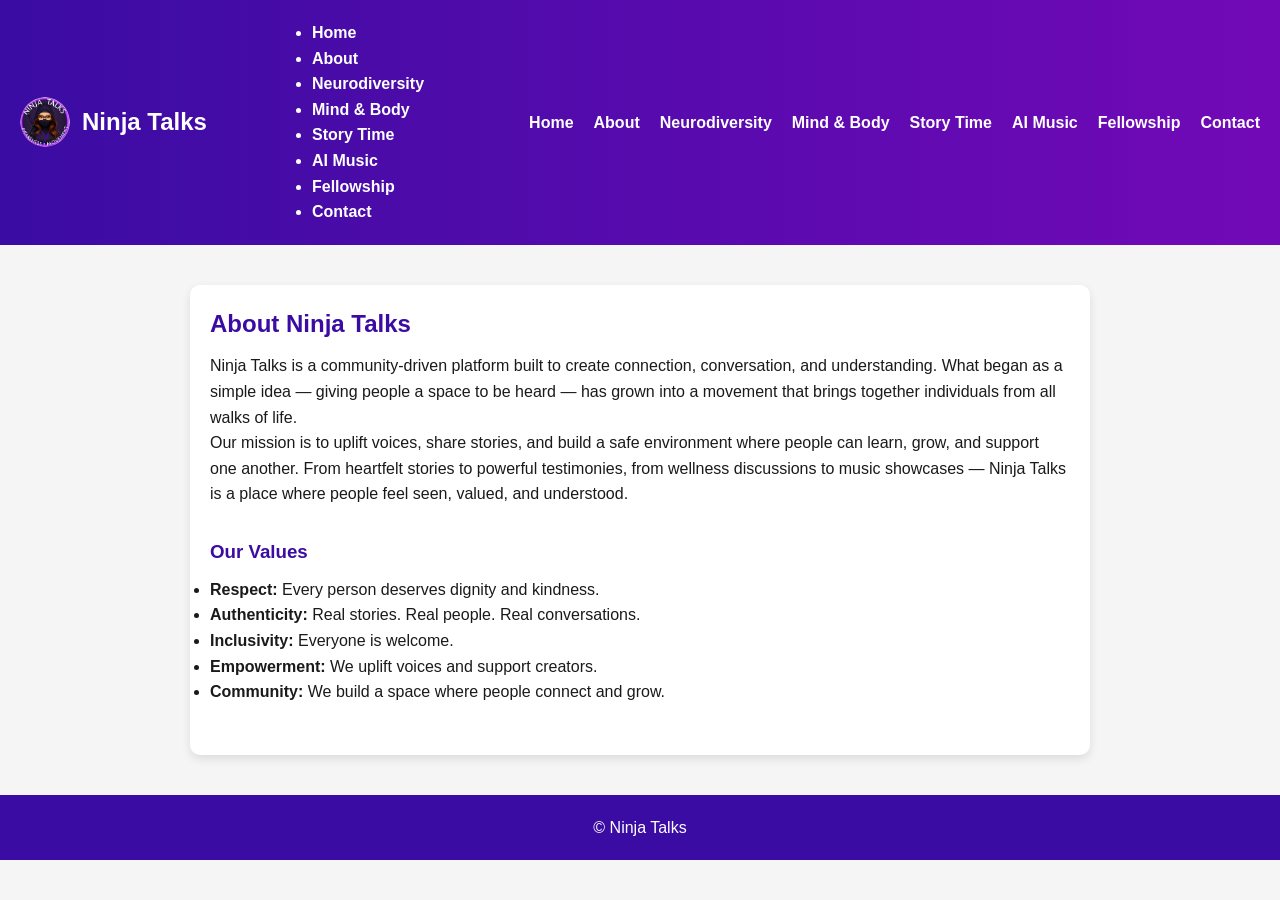
<file: about.html>
<!DOCTYPE html>
<html lang="en">
<head>
  <meta charset="UTF-8">
  <title>About Us – Ninja Talks</title>
  <meta name="viewport" content="width=device-width, initial-scale=1">
  <link rel="stylesheet" href="assets/css/main.css">
</head>

<body>
  <header>
    <nav>

      <!-- Logo -->
      <div class="logo-container">
        <img src="assets/images/IMG-20260227-WA0002(1).jpg" alt="Ninja Talks Logo" class="logo">
        <h1>Ninja Talks</h1>
      </div>

      <!-- Hamburger Button -->
      <button class="menu-toggle" aria-label="Open Menu">☰</button>

      <!-- Slide-In Mobile Menu -->
      <div class="side-menu">
        <ul>
          <li><a href="index.html">Home</a></li>
          <li><a href="about.html">About</a></li>
          <li><a href="neurodiversity.html">Neurodiversity</a></li>
          <li><a href="wellness.html">Mind & Body</a></li>
          <li><a href="storytime.html">Story Time</a></li>
          <li><a href="music.html">AI Music</a></li>
          <li><a href="fellowship.html">Fellowship</a></li>
          <li><a href="contact.html">Contact</a></li>
        </ul>
      </div>

      <!-- Desktop Menu -->
      <ul class="desktop-menu">
        <li><a href="index.html">Home</a></li>
        <li><a href="about.html">About</a></li>
        <li><a href="neurodiversity.html">Neurodiversity</a></li>
        <li><a href="wellness.html">Mind & Body</a></li>
        <li><a href="storytime.html">Story Time</a></li>
        <li><a href="music.html">AI Music</a></li>
        <li><a href="fellowship.html">Fellowship</a></li>
        <li><a href="contact.html">Contact</a></li>
      </ul>

    </nav>
  </header>

  <main>
    <section>
      <h2>About Ninja Talks</h2>
      <p>Ninja Talks is a community‑driven platform built to create connection, conversation, and understanding. What began as a simple idea — giving people a space to be heard — has grown into a movement that brings together individuals from all walks of life.</p>

      <p>Our mission is to uplift voices, share stories, and build a safe environment where people can learn, grow, and support one another. From heartfelt stories to powerful testimonies, from wellness discussions to music showcases — Ninja Talks is a place where people feel seen, valued, and understood.</p>
    </section>

    <section>
      <h3>Our Values</h3>
      <ul>
        <li><strong>Respect:</strong> Every person deserves dignity and kindness.</li>
        <li><strong>Authenticity:</strong> Real stories. Real people. Real conversations.</li>
        <li><strong>Inclusivity:</strong> Everyone is welcome.</li>
        <li><strong>Empowerment:</strong> We uplift voices and support creators.</li>
        <li><strong>Community:</strong> We build a space where people connect and grow.</li>
      </ul>
    </section>
  </main>

  <footer>
    <p>&copy; Ninja Talks</p>
  </footer>

  <!-- JavaScript MUST be at the bottom -->
  <script>
    const menuToggle = document.querySelector('.menu-toggle');
    const sideMenu = document.querySelector('.side-menu');

    menuToggle.addEventListener('click', () => {
      sideMenu.classList.toggle('open');
    });
  </script>

</body>
</html>
</file>
<file: assets/css/main.css>
/* ===========================
   NINJA TALKS PURPLE THEME
   =========================== */

:root {
  --purple-dark: #3a0ca3;
  --purple: #7209b7;
  --purple-light: #b5179e;
  --pink: #f72585;
  --white: #ffffff;
  --gray-light: #f5f5f5;
  --gray: #cccccc;
  --black: #1a1a1a;

  --font-main: 'Segoe UI', Arial, sans-serif;
}

/* ===========================
   GLOBAL RESET
   =========================== */

* {
  margin: 0;
  padding: 0;
  box-sizing: border-box;
}

body {
  font-family: var(--font-main);
  background: var(--gray-light);
  color: var(--black);
  line-height: 1.6;
}

html, body {
  transform: translateZ(0);
}

/* ===========================
   LOGO
   =========================== */

.logo-container {
  display: flex;
  align-items: center;
  gap: 12px;
}

.logo {
  height: 50px;
  width: 50px;
  border-radius: 50%;
  object-fit: cover;
}

/* ===========================
   HEADER + NAVIGATION
   =========================== */

header {
  background: linear-gradient(90deg, var(--purple-dark), var(--purple));
  padding: 20px;
  color: var(--white);
}

nav {
  display: flex;
  justify-content: space-between;
  align-items: center;
}

nav a {
  color: var(--white);
  text-decoration: none;
  font-weight: 600;
  transition: 0.3s;
}

nav a:hover {
  color: var(--pink);
}

/* Desktop Menu */
.desktop-menu {
  display: flex;
  gap: 20px;
  list-style: none;
}

.hero, header {
  will-change: transform;
  transform: translateZ(0);
}

header, .hero {
  backface-visibility: hidden;
  transform: translateZ(0);
  will-change: transform;
}

/* ===========================
   HERO SECTION
   =========================== */

.hero {
  text-align: center;
  padding: 60px 20px;
  background: linear-gradient(180deg, var(--purple-dark), var(--purple));
  color: var(--white);
  border-bottom-left-radius: 20px;
  border-bottom-right-radius: 20px;
  margin-bottom: 40px;
}

.hero-logo {
  height: 120px;
  width: 120px;
  border-radius: 50%;
  object-fit: cover;
  margin-bottom: 20px;
  border: 4px solid var(--white);
}

.hero-title {
  font-size: 42px;
  font-weight: 800;
  margin-bottom: 10px;
}

.hero-tagline {
  font-size: 20px;
  font-weight: 500;
  opacity: 0.9;
}

.hero, header {
  will-change: transform;
  transform: translateZ(0);
}

/* ===========================
   MAIN CONTENT
   =========================== */

main {
  max-width: 900px;
  margin: 40px auto;
  padding: 20px;
  background: var(--white);
  border-radius: 10px;
  box-shadow: 0 4px 10px rgba(0,0,0,0.1);
}

h2, h3 {
  color: var(--purple-dark);
  margin-bottom: 10px;
}

section {
  margin-bottom: 30px;
}

main {
  will-change: transform;
  transform: translateZ(0);
}

/* ===========================
   FOOTER
   =========================== */

footer {
  text-align: center;
  padding: 20px;
  margin-top: 40px;
  background: var(--purple-dark);
  color: var(--white);
}

/* ===========================
   SOCIAL ICONS
   =========================== */

.social-icons {
  display: flex;
  gap: 20px;
  margin-top: 20px;
}

.social-icons .icon {
  width: 32px;
  height: 32px;
  color: var(--white);
  background: var(--purple);
  padding: 8px;
  border-radius: 8px;
  display: flex;
  align-items: center;
  justify-content: center;
  transition: 0.3s;
}

.social-icons .icon:hover {
  background: var(--pink);
  transform: translateY(-3px);
}

.social-icons svg {
  width: 20px;
  height: 20px;
}

/* ===========================
   BUTTONS
   =========================== */

button, .btn {
  background: var(--purple);
  color: var(--white);
  padding: 10px 20px;
  border: none;
  border-radius: 6px;
  cursor: pointer;
  transition: 0.3s;
}

button:hover, .btn:hover {
  background: var(--pink);
}

/* ===========================
   MOBILE SLIDE-IN MENU
   =========================== */

.menu-toggle {
  display: none;
  font-size: 28px;
  background: none;
  border: none;
  color: var(--white);
  cursor: pointer;
  margin-left: auto;
}

.side-menu {
  .side-menu {
  position: fixed;
  top: 0;
  width: 260px;
  height: 100%;
  background: var(--purple-dark);
  padding-top: 80px;
  transform: translateX(-260px);
  transition: transform 0.3s ease;
  z-index: 999;
}
   .side-menu {
  backface-visibility: hidden;
  transform: translateZ(0) translateX(-260px);
  will-change: transform;
}

.side-menu.open {
  transform: translateZ(0) translateX(0);
}

/* ===========================
   MOBILE RESPONSIVE RULES
   =========================== */

@media (max-width: 768px) {

  /* Hide desktop menu */
  .desktop-menu {
    display: none !important;
  }

  /* Show hamburger */
  .menu-toggle {
    display: block !important;
  }

  /* Ensure mobile menu items always show */
  .side-menu ul,
  .side-menu li {
    display: block !important;
  }
}
</file>
